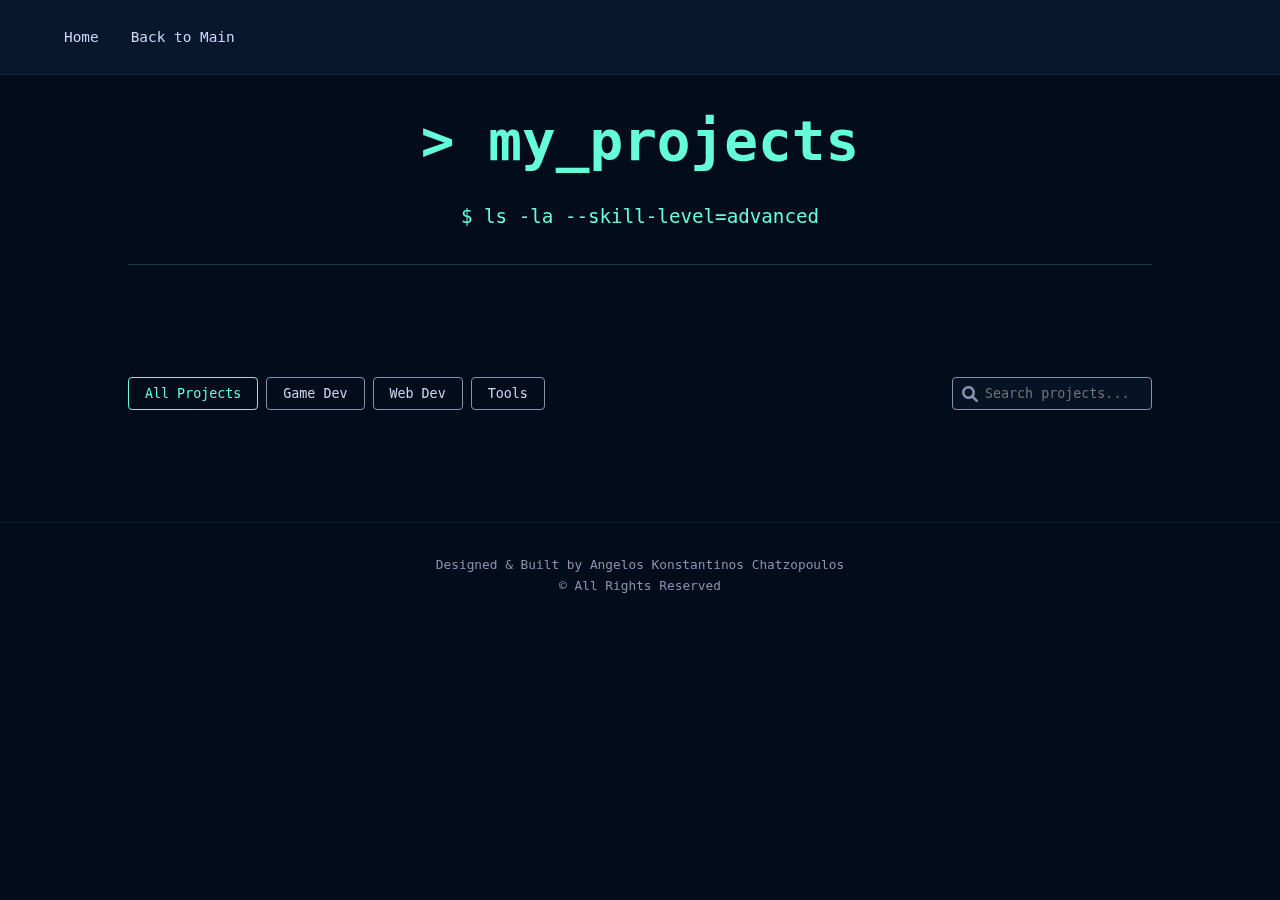
<file: projects/projects.html>
<!DOCTYPE html>
<html lang="en">

<head>
  <meta charset="UTF-8">
  <meta name="viewport" content="width=device-width, initial-scale=1.0">
  <title>Projects | Angelos K. Chatzopoulos</title>
  <link rel="stylesheet" href="../styles/projects.css">
  <link rel="stylesheet" href="../styles/style.css">
  <link rel=" stylesheet" href="https://cdnjs.cloudflare.com/ajax/libs/font-awesome/6.0.0/css/all.min.css">
</head>

<body>
  <header class="glass">
    <!-- <div class="lang-toggle"> -->
    <!--   <a href="/gr/projects/" class="lang-btn">Ελληνικά</a> -->
    <!-- </div> -->
    <nav>
      <ul>
        <li><a href="../index.html">Home</a></li>
        <li><a href="./projects.html">Back to Main</a></li>
      </ul>
    </nav>
  </header>

  <main class="projects-main">
    <canvas id="projectsCanvas" class="matrix-circuit"></canvas>

    <section class="projects-hero">
      <h1 class="typewriter">> my_projects</h1>
      <div class="terminal-interface">
        <span class="prompt">$ </span>
        <span class="command">ls -la --skill-level=advanced</span>
      </div>
    </section>

    <section class="projects-grid">
      <!-- Project Card 1 -->

<!-- Poject Card example -->
      <!-- <article class="project-card" data-category="game-dev"> -->
      <!--   <div class="project-header"> -->
      <!--     <div class="project-badge">GODOT</div> -->
      <!--     <h2>Procedural Dungeon Generator</h2> -->
      <!--     <div class="project-links"> -->
      <!--       <a href="#live-demo" class="demo-btn"><i class="fas fa-play"></i> Demo</a> -->
      <!--       <a href="#code" class="code-btn"><i class="fab fa-github"></i> Code</a> -->
      <!--     </div> -->
      <!--   </div> -->
      <!--   <div class="project-content"> -->
      <!--     <p>Procedural content generation algorithm with seed-based reproducibility. Features pathfinding AI and -->
      <!--       dynamic lighting.</p> -->
      <!--     <div class="project-stats"> -->
      <!--       <span><i class="fas fa-code-branch"></i> 12 commits</span> -->
      <!--       <span><i class="fas fa-star"></i> 8 GitHub stars</span> -->
      <!--     </div> -->
      <!--   </div> -->
      <!--   <div class="project-tech"> -->
      <!--     <span>GDScript</span> -->
      <!--     <span>AI</span> -->
      <!--     <span>Procedural</span> -->
      <!--   </div> -->
      <!--   <div class="project-hover"> -->
      <!--     <img src="../assets/project1-preview.gif" alt="Dungeon generator preview" loading="lazy"> -->
      <!--   </div> -->
      <!-- </article> -->

      <!-- Project Card 2 -->
      <!-- <article class="project-card" data-category="web-dev"> -->
      <!--   <div class="project-header"> -->
      <!--     <div class="project-badge">REACT</div> -->
      <!--     <h2>Algorithm Visualizer</h2> -->
      <!--     <div class="project-links"> -->
      <!--       <a href="#live-demo" class="demo-btn"><i class="fas fa-play"></i> Demo</a> -->
      <!--       <a href="#code" class="code-btn"><i class="fab fa-github"></i> Code</a> -->
      <!--     </div> -->
      <!--   </div> -->
      <!--   <div class="project-content"> -->
      <!--     <p>Interactive visualization tool for 15+ algorithms with speed controls and custom dataset inputs.</p> -->
      <!--     <div class="project-stats"> -->
      <!--       <span><i class="fas fa-code-branch"></i> 24 commits</span> -->
      <!--       <span><i class="fas fa-download"></i> 120+ users</span> -->
      <!--     </div> -->
      <!--   </div> -->
      <!--   <div class="project-tech"> -->
      <!--     <span>D3.js</span> -->
      <!--     <span>Sorting</span> -->
      <!--     <span>Pathfinding</span> -->
      <!--   </div> -->
      <!--   <div class="project-hover"> -->
      <!--     <img src="../assets/project2-preview.gif" alt="Algorithm visualizer preview" loading="lazy"> -->
      <!--   </div> -->
      <!-- </article> -->

      <!-- Add more project cards as needed -->
    </section>

    <section class="project-filters">
      <div class="filter-buttons">
        <button class="active" data-filter="all">All Projects</button>
        <button data-filter="game-dev">Game Dev</button>
        <button data-filter="web-dev">Web Dev</button>
        <button data-filter="tools">Tools</button>
      </div>
      <div class="search-box">
        <i class="fas fa-search"></i>
        <input type="text" placeholder="Search projects...">
      </div>
    </section>
  </main>

  <!-- <footer class="projects-footer"> -->
  <!--   <p>Compiled with <i class="fas fa-heart"></i> using HTML/CSS/JS</p> -->
  <!--   <p>Last deployed: <span id="current-date"></span></p> -->
  <!-- </footer> -->

  <footer>
    <p>Designed & Built by Angelos Konstantinos Chatzopoulos</p>
    <p>© <span id="year"></span> All Rights Reserved</p>
  </footer>

  <script src="../scripts/projects.js"></script>
</body>

</html>
</file>
<file: styles/projects.css>
/* Base Styles */
.projects-main {
    padding: 4rem 10%;
    position: relative;
}

#projectsCanvas {
    position: fixed;
    top: 0;
    left: 0;
    z-index: -1;
    opacity: 0.15;
}

/* Hero Section */
.projects-hero {
    text-align: center;
    margin-bottom: 4rem;
    padding: 2rem 0;
    border-bottom: 1px solid rgba(100, 255, 218, 0.2);
}

.projects-hero h1 {
    font-size: clamp(2rem, 5vw, 3.5rem);
    color: var(--primary);
    margin-bottom: 1rem;
}

.terminal-interface {
    font-family: 'Fira Code', monospace;
    color: var(--primary);
    font-size: 1.2rem;
}

/* Projects Grid */
.projects-grid {
    display: grid;
    grid-template-columns: repeat(auto-fill, minmax(350px, 1fr));
    gap: 2rem;
    margin-top: 3rem;
}

.project-card {
    background: rgba(10, 25, 47, 0.6);
    border-radius: 8px;
    padding: 1.5rem;
    border: 1px solid rgba(100, 255, 218, 0.1);
    transition: all 0.3s ease;
    position: relative;
    overflow: hidden;
}

.project-card:hover {
    transform: translateY(-5px);
    border-color: var(--primary);
    box-shadow: 0 10px 20px rgba(100, 255, 218, 0.1);
}

.project-header {
    display: flex;
    justify-content: space-between;
    align-items: flex-start;
    margin-bottom: 1rem;
}

.project-badge {
    background: rgba(100, 255, 218, 0.1);
    color: var(--primary);
    padding: 0.25rem 0.75rem;
    border-radius: 4px;
    font-size: 0.8rem;
    font-weight: bold;
}

.project-card h2 {
    font-size: 1.5rem;
    margin: 0.5rem 0;
    flex-grow: 1;
    padding: 0 1rem;
}

.project-links {
    display: flex;
    gap: 0.5rem;
}

.demo-btn, .code-btn {
    padding: 0.5rem 1rem;
    border-radius: 4px;
    font-size: 0.9rem;
    transition: all 0.2s ease;
}

.demo-btn {
    background: var(--primary);
    color: var(--dark);
}

.code-btn {
    background: transparent;
    border: 1px solid var(--primary);
    color: var(--primary);
}

.project-content p {
    color: var(--gray);
    margin-bottom: 1.5rem;
    min-height: 60px;
}

.project-stats {
    display: flex;
    gap: 1.5rem;
    font-size: 0.8rem;
    color: var(--gray);
    margin-bottom: 1.5rem;
}

.project-tech {
    display: flex;
    flex-wrap: wrap;
    gap: 0.5rem;
}

.project-tech span {
    background: rgba(100, 255, 218, 0.1);
    color: var(--primary);
    padding: 0.25rem 0.75rem;
    border-radius: 20px;
    font-size: 0.75rem;
}

.project-hover {
    position: absolute;
    top: 0;
    left: 0;
    width: 100%;
    height: 100%;
    background: rgba(10, 25, 47, 0.9);
    display: flex;
    align-items: center;
    justify-content: center;
    opacity: 0;
    transition: opacity 0.3s ease;
}

.project-card:hover .project-hover {
    opacity: 1;
}

.project-hover img {
    max-width: 90%;
    max-height: 90%;
    border-radius: 4px;
    border: 1px solid rgba(100, 255, 218, 0.3);
}

/* Filters */
.project-filters {
    margin: 3rem 0;
    display: flex;
    justify-content: space-between;
    align-items: center;
    flex-wrap: wrap;
    gap: 1rem;
}

.filter-buttons {
    display: flex;
    gap: 0.5rem;
    flex-wrap: wrap;
}

.filter-buttons button {
    background: transparent;
    border: 1px solid var(--gray);
    color: var(--light);
    padding: 0.5rem 1rem;
    border-radius: 4px;
    cursor: pointer;
    transition: all 0.2s ease;
}

.filter-buttons button.active,
.filter-buttons button:hover {
    border-color: var(--primary);
    color: var(--primary);
}

.search-box {
    position: relative;
}

.search-box input {
    background: rgba(10, 25, 47, 0.5);
    border: 1px solid var(--gray);
    padding: 0.5rem 1rem 0.5rem 2rem;
    border-radius: 4px;
    color: var(--light);
    width: 200px;
}

.search-box i {
    position: absolute;
    left: 10px;
    top: 50%;
    transform: translateY(-50%);
    color: var(--gray);
}

/* Footer */
.projects-footer {
    text-align: center;
    padding: 2rem;
    margin-top: 4rem;
    border-top: 1px solid rgba(100, 255, 218, 0.1);
    color: var(--gray);
    font-size: 0.9rem;
}

/* Responsive */
@media (max-width: 768px) {
    .projects-main {
        padding: 4rem 5%;
    }
    
    .projects-grid {
        grid-template-columns: 1fr;
    }
    
    .project-filters {
        flex-direction: column;
        align-items: flex-start;
    }
    
    .search-box {
        width: 100%;
    }
    
    .search-box input {
        width: 100%;
    }
}
</file>
<file: styles/style.css>
:root {
    --primary: #64ffda;
    --secondary: #0a192f;
    --dark: #020c1b;
    --light: #ccd6f6;
    --gray: #8892b0;
    --transition: all 0.3s ease;
}

* {
    margin: 0;
    padding: 0;
    box-sizing: border-box;
    font-family: 'Fira Code', monospace, sans-serif;
}

body {
    background-color: var(--dark);
    color: var(--light);
    line-height: 1.6;
    overflow-x: hidden;
}

/* Glass effect */
.glass {
    background: rgba(10, 25, 47, 0.85);
    backdrop-filter: blur(10px);
    -webkit-backdrop-filter: blur(10px);
    border-bottom: 1px solid rgba(100, 255, 218, 0.1);
}

/* Typography */
h1, h2, h3 {
    font-weight: 600;
    color: var(--light);
}

a {
    color: var(--primary);
    text-decoration: none;
    transition: var(--transition);
}

a:hover {
    color: var(--light);
}

/* Header & Navigation */
header {
    position: fixed;
    top: 0;
    width: 100%;
    z-index: 100;
    padding: 1.5rem 5%;
    display: flex;
    justify-content: space-between;
    align-items: center;
}

nav ul {
    display: flex;
    list-style: none;
    gap: 2rem;
}

nav a {
    color: var(--light);
    font-size: 0.9rem;
    padding: 0.5rem 0;
    position: relative;
}

nav a::after {
    content: '';
    position: absolute;
    bottom: 0;
    left: 0;
    width: 0;
    height: 2px;
    background-color: var(--primary);
    transition: var(--transition);
}

nav a:hover::after {
    width: 100%;
}

.lang-toggle {
    margin-right: 2rem;
}

.lang-btn {
    padding: 0.5rem 1rem;
    border: 1px solid var(--primary);
    border-radius: 4px;
    font-size: 0.8rem;
}

/* Sections */
.section {
    padding: 6rem 10%;
    min-height: 100vh;
    display: flex;
    flex-direction: column;
    justify-content: center;
}

.section.dark {
    background-color: rgba(2, 12, 27, 0.7);
}

.section-title {
    font-size: 2rem;
    margin-bottom: 3rem;
    position: relative;
}

.section-title .highlight {
    color: var(--primary);
}

/* Hero Section */
#hero {
    position: relative;
    display: flex;
    justify-content: center;
    align-items: center;
    text-align: center;
}

#matrixCanvas {
    position: absolute;
    top: 0;
    left: 0;
    width: 100%;
    height: 100%;
    z-index: -1;
    opacity: 0.15;
}

.hero-content {
    max-width: 800px;
}

.hero-content h1 {
    font-size: clamp(2rem, 5vw, 4rem);
    margin-bottom: 1.5rem;
    overflow: hidden;
    white-space: nowrap;
    animation: typing 3.5s steps(40, end);
}

.hero-content h2 {
    font-size: clamp(1rem, 3vw, 1.5rem);
    color: var(--gray);
    margin-bottom: 2rem;
}

.console-effect {
    font-family: 'Fira Code', monospace;
    color: var(--primary);
    font-size: 1.2rem;
    margin-bottom: 3rem;
    opacity: 0;
    animation: fadeIn 1s ease 3.5s forwards;
}

.cta-button {
    display: inline-block;
    padding: 1rem 2rem;
    border: 1px solid var(--primary);
    border-radius: 4px;
    color: var(--primary);
    font-size: 1rem;
    margin-top: 2rem;
    transition: var(--transition);
}

.cta-button:hover {
    background-color: rgba(100, 255, 218, 0.1);
    transform: translateY(-3px);
}

.scroll-hint {
    position: absolute;
    bottom: 2rem;
    left: 50%;
    transform: translateX(-50%);
    animation: bounce 2s infinite;
}

/* About Section */
.about-grid {
    display: grid;
    grid-template-columns: 3fr 2fr;
    gap: 3rem;
}

.about-text p {
    margin-bottom: 1rem;
    color: var(--gray);
}

.avatar-container {
    position: relative;
    width: 300px;
    height: 390px;
    margin: 0 auto;
}

.avatar {
    width: 100%;
    height: 100%;
    border-radius: 10px;
    background-color: var(--primary);
    opacity: 0.5;
    position: relative;
    overflow: hidden;
}

.avatar::before {
    content: '';
    position: absolute;
    top: -50%;
    left: -50%;
    width: 200%;
    height: 200%;
    background: linear-gradient(
        to bottom right,
        transparent,
        transparent,
        transparent,
        var(--primary)
    );
    transform: rotate(30deg);
    animation: shine 3s infinite;
}

.tech-icons {
    position: absolute;
    bottom: -1.5rem;
    left: 0;
    width: 100%;
    display: flex;
    justify-content: space-around;
}

.tech-icons i {
    font-size: 2rem;
    background-color: var(--dark);
    padding: 0.5rem;
    border-radius: 50%;
    border: 1px solid var(--primary);
    color: var(--primary);
    transition: var(--transition);
}

.tech-icons i:hover {
    transform: translateY(-5px);
    color: var(--light);
    border-color: var(--light);
}

/* Skills Section */
.skills-container {
    display: grid;
    grid-template-columns: repeat(auto-fit, minmax(300px, 1fr));
    gap: 2rem;
}

.skill-category h3 {
    margin-bottom: 1.5rem;
    color: var(--primary);

}

.skill-category[data-level="row:2"] h3 {
    margin-bottom: 1.5rem;
    margin-top:    2rem;
    color: var(--primary);

}


.skill-bubbles {
    display: flex;
    flex-wrap: wrap;
    gap: 1rem;
}

.bubble-music {
    display: fixed;
    /* padding: 0.5rem 1rem; */
    background-color: rgba(100, 255, 218, 0.1);
    border-radius: 20px;
    color: var(--primary);
    font-size: 0.9rem;
    /* position: relative; */
    overflow: hidden;
}

.bubble {
    display: inline-block;
    padding: 0.5rem 1rem;
    background-color: rgba(100, 255, 218, 0.1);
    border-radius: 20px;
    color: var(--primary);
    font-size: 0.9rem;
    position: relative;
    overflow: hidden;
}

.bubble::after {
    content: '';
    position: absolute;
    bottom: 0;
    left: 0;
    height: 3px;
    background-color: var(--primary);
    width: attr(data-level);
    transition: width 1s ease;
}

/* Projects Section */
.projects-grid {
    display: grid;
    grid-template-columns: repeat(auto-fill, minmax(300px, 1fr));
    gap: 2rem;
    margin-bottom: 3rem;
}

.project-card {
    background-color: rgba(10, 25, 47, 0.5);
    border-radius: 10px;
    padding: 1.5rem;
    transition: var(--transition);
    border: 1px solid rgba(100, 255, 218, 0.1);
}

.project-card:hover {
    transform: translateY(-10px);
    border-color: var(--primary);
}

.project-header {
    display: flex;
    justify-content: space-between;
    align-items: center;
    margin-bottom: 1rem;
}

.project-links {
    display: flex;
    gap: 1rem;
}

.project-links a {
    color: var(--light);
    font-size: 1.2rem;
}

.project-links a:hover {
    color: var(--primary);
}

.project-card p {
    color: var(--gray);
    margin-bottom: 1.5rem;
    font-size: 0.9rem;
}

.project-tech {
    display: flex;
    flex-wrap: wrap;
    gap: 0.5rem;
    font-size: 0.8rem;
    color: var(--primary);
}

/* Playground Section */
.playground-container {
    max-width: 800px;
    margin: 0 auto;
    text-align: center;
}

.playground-options {
    display: grid;
    grid-template-columns: repeat(auto-fit, minmax(250px, 1fr));
    gap: 2rem;
    margin-top: 3rem;
}

.playground-item {
    background-color: rgba(10, 25, 47, 0.5);
    border-radius: 10px;
    padding: 2rem;
    cursor: pointer;
    transition: var(--transition);
    border: 1px solid rgba(100, 255, 218, 0.1);
}

.playground-item:hover {
    transform: translateY(-5px);
    border-color: var(--primary);
}

.playground-item h3 {
    margin-bottom: 1rem;
    color: var(--primary);
}

.playground-item p {
    color: var(--gray);
    font-size: 0.9rem;
}

/* Contact Section */
.contact-container {
    max-width: 600px;
    margin: 0 auto;
    text-align: center;
}

.contact-container p {
    margin-bottom: 3rem;
    color: var(--gray);
}

.social-links {
    display: flex;
    justify-content: center;
    gap: 2rem;
    margin-top: 3rem;
}

.social-links a {
    color: var(--light);
    font-size: 1.5rem;
    transition: var(--transition);
}

.social-links a:hover {
    color: var(--primary);
    transform: translateY(-5px);
}

/* Footer */
footer {
    text-align: center;
    padding: 2rem;
    font-size: 0.8rem;
    color: var(--gray);
    border-top: 1px solid rgba(100, 255, 218, 0.1);
}

/* Animations */
@keyframes typing {
    from { width: 0 }
    to { width: 100% }
}

@keyframes fadeIn {
    from { opacity: 0 }
    to { opacity: 1 }
}

@keyframes bounce {
    0%, 20%, 50%, 80%, 100% { transform: translateY(0) translateX(-50%); }
    40% { transform: translateY(-20px) translateX(-50%); }
    60% { transform: translateY(-10px) translateX(-50%); }
}

@keyframes shine {
    0% { transform: rotate(30deg) translate(-30%, -30%); }
    100% { transform: rotate(30deg) translate(30%, 30%); }
}

/* Responsive Design */
@media (max-width: 768px) {
    .about-grid {
        grid-template-columns: 1fr;
    }
    
    nav ul {
        display: none;
    }
    
    .section {
        padding: 5rem 2rem;
    }
}
/* For all matrix canvas versions */
#matrixCanvas {
    position: absolute;
    top: 0;
    left: 0;
    width: 100%;
    height: 100%;
    z-index: -1;
    opacity: 0.5;
    pointer-events: none;
}

/* For Option 2 (Hex Rain) */
.hero-content {
    text-shadow: 0 0 10px rgba(10, 25, 47, 0.7);
}

/* For Option 3 (Circuit) */
.glass {
    background: rgba(10, 25, 47, 0.92); /* Slightly more opaque */
}

.half-transparent{
  opacity: 0.4;
}

.profile-icon{
  width:300px;
  height:430px;

}

.quote{
  font-size:1.5rem;

}


#sound-toggle {
  position: fixed;
  bottom: 1.25rem;       /* 20px → 1.25rem */
  left: 1.25rem;        /* 20px → 1.25rem */
  z-index: 999;
  padding: 0.625rem 0.9375rem;  /* 10px → 0.625rem, 15px → 0.9375rem */
  border: none;
  border-radius: 0.625rem;      /* 10px → 0.625rem */
  background-color: #111;
  color: #fff;
  cursor: pointer;
  opacity: 0.5;
  transition: opacity 0.3s ease;
}

#sound-toggle:hover{
  opacity:0.8;

}
</file>
